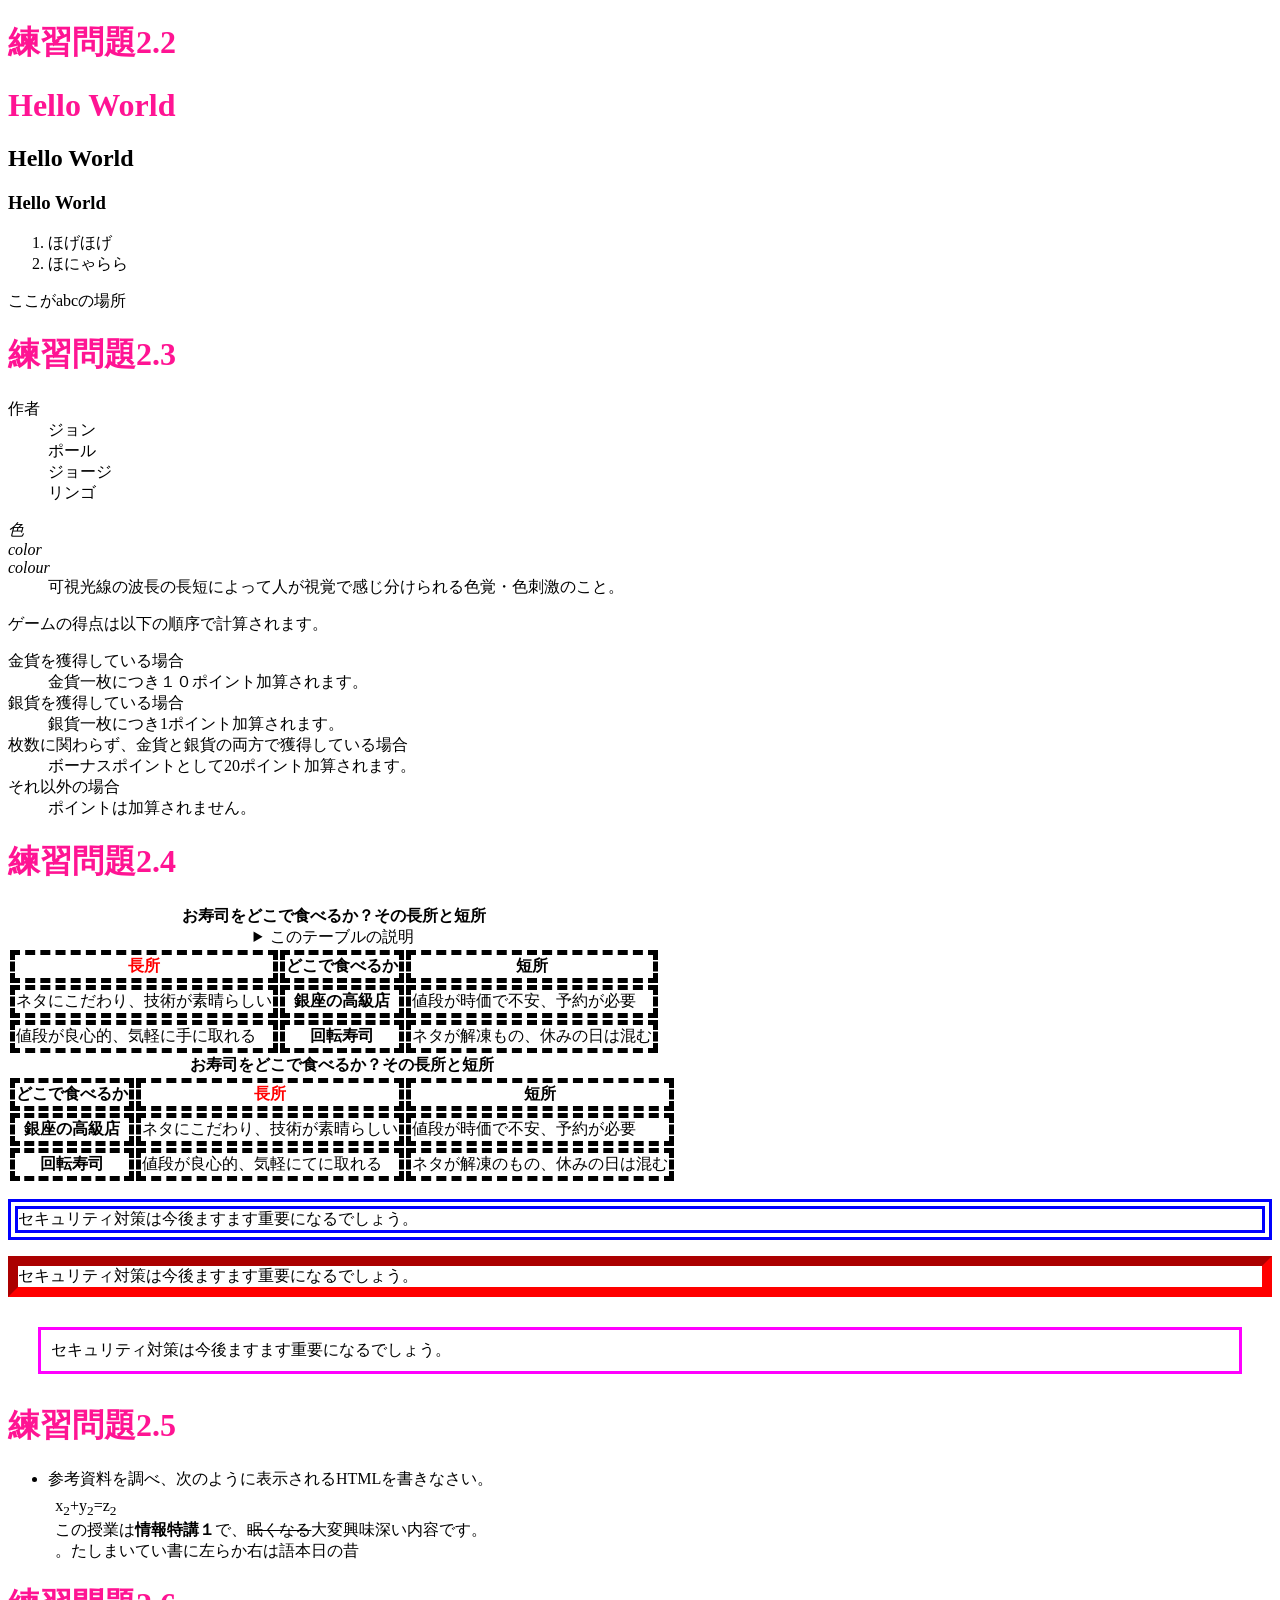
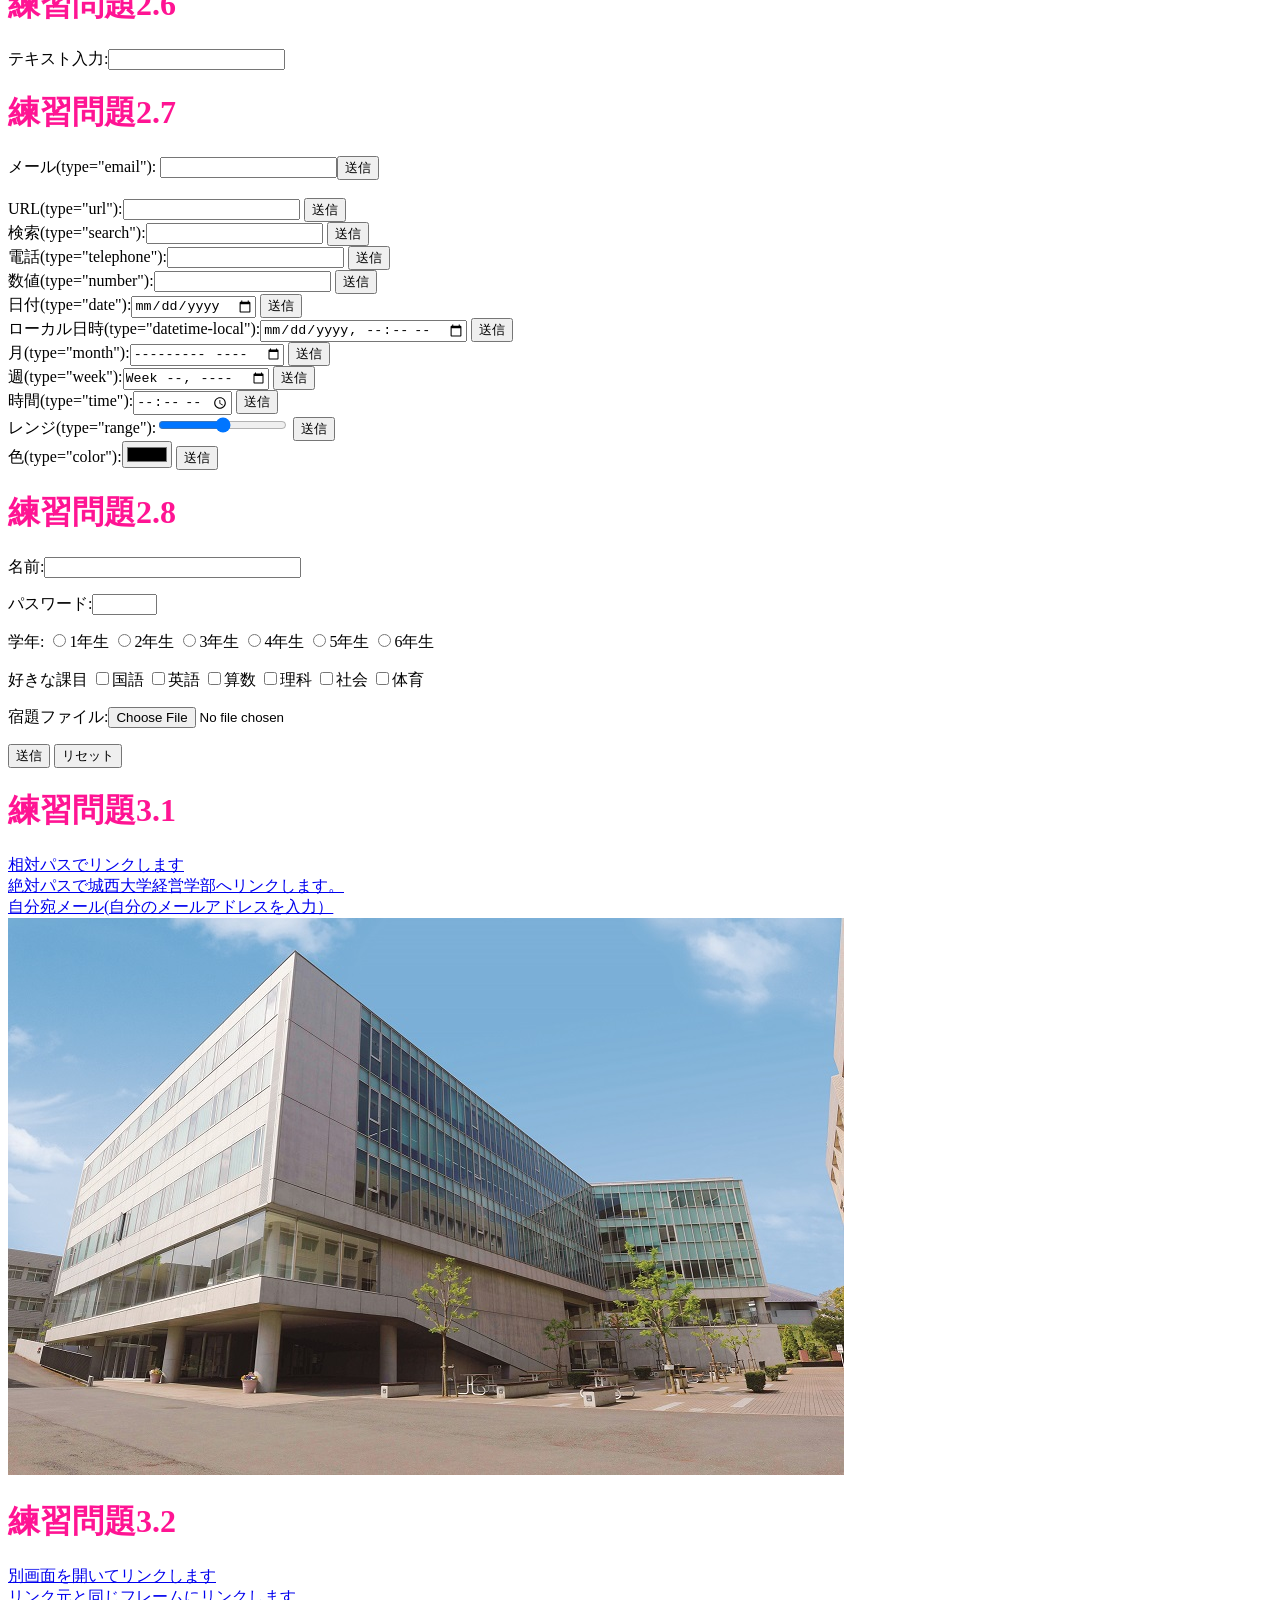
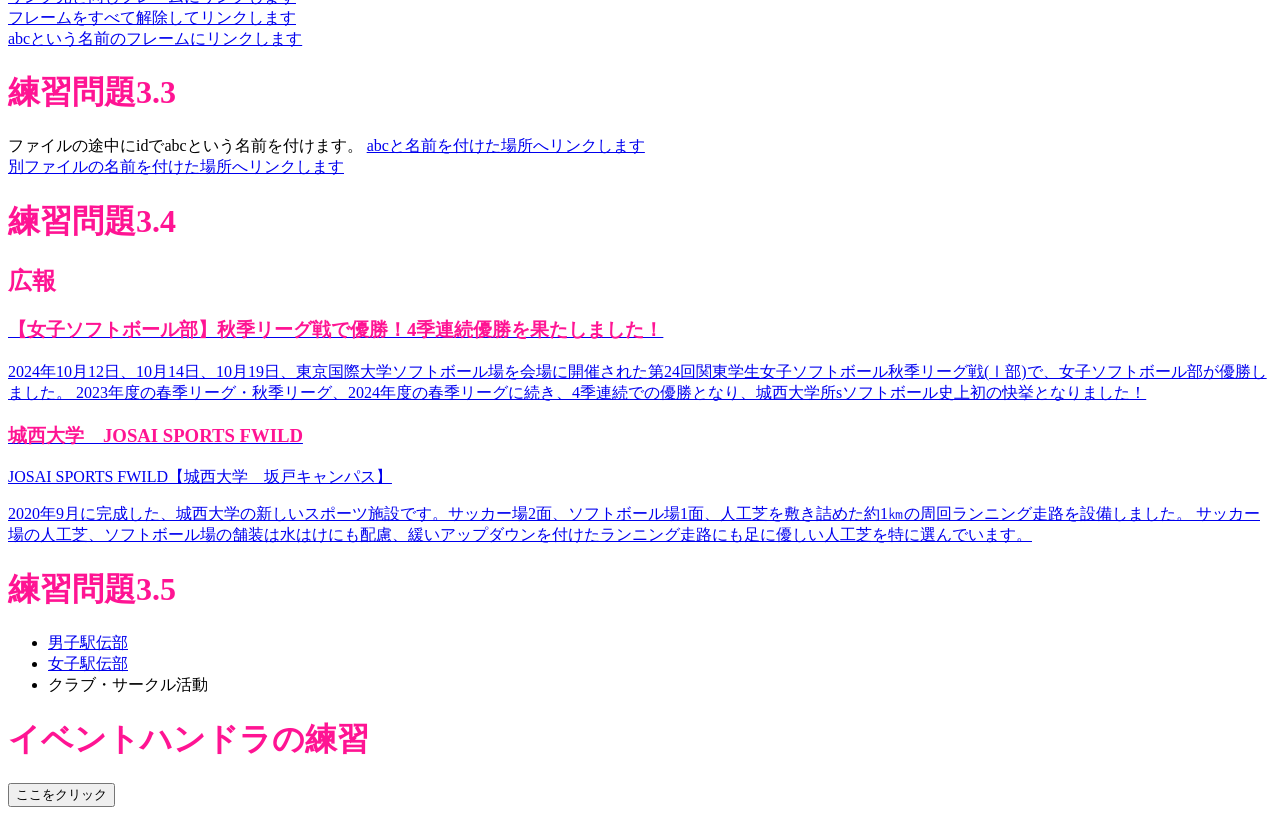
<file: index.html>
<!DOCTYPE html>
<html lang="ja">
     <head>
          <meta charset="UTF-8">
          <title>Web開発の練習1</title>
          <link rel="stylesheet" href="mystyle.css"><!--この行を追加-->
          <script src="myjs.js"></script><!--この行を追加-->
     </head>
     <body>
          <!--文字の大きさの練習-->
          <h1>練習問題2.2</h1>
          <h1>Hello World</h1>
          <h2>Hello World</h2>
          <h3>Hello World</h3>
          <ol>
               <li>ほげほげ</li>
               <li>ほにゃらら</li>
          </ol>
          <a id="abc">ここがabcの場所</a>
          <br>
          <h1>練習問題2.3</h1>
          <dl>
               <dt>作者</dt>
               <dd>ジョン</dd>
               <dd>ポール</dd>
               <dd>ジョージ</dd>
               <dd>リンゴ</dd>
          </dl>
          <dl>
               <dt lang="ja"><dfn>色</dfn></dt>
               <dt lang="en-US"><dfn>color</dfn></dt>
               <dt lang="en-GB"><dfn>colour</dfn></dt>
               <dd>可視光線の波長の長短によって人が視覚で感じ分けられる色覚・色刺激のこと。</dd>    
          </dl>
          <p>ゲームの得点は以下の順序で計算されます。</p>
          <dl>
               <dt>金貨を獲得している場合</dt>
               <dd>金貨一枚につき１０ポイント加算されます。</dd>
               <dt>銀貨を獲得している場合</dt>
               <dd>銀貨一枚につき1ポイント加算されます。</dd>
               <dt>枚数に関わらず、金貨と銀貨の両方で獲得している場合</dt>
               <dd>ボーナスポイントとして20ポイント加算されます。</dd>
               <dt>それ以外の場合</dt>
               <dd>ポイントは加算されません。</dd>
          </dl>

          <h1>練習問題2.4</h1>
          <table>
               <caption>
                    <strong>お寿司をどこで食べるか？その長所と短所</strong>
                    <details>
                         <summary>このテーブルの説明</summary>
                         <p>以下のテーブルでは、2番目のカラムに寿司店のタイプが入れられています。その左側にそのようなタイプのお店でお寿司を食べる場合の長所が、右側に短所が入れられています。</p>
                    </details>
               </caption>
               <thead>
                    <tr><th class="important">長所</th><th>どこで食べるか</th><th>短所</th></tr>
               </thead>
               <tbody>
                    <tr><td>ネタにこだわり、技術が素晴らしい</td><th>銀座の高級店</th><td>値段が時価で不安、予約が必要</td></tr>
                    <tr><td>値段が良心的、気軽に手に取れる</td><th>回転寿司</th><td>ネタが解凍もの、休みの日は混む</td></tr>
               </tbody>
          </table>
          <table>
               <caption>
                    <strong>お寿司をどこで食べるか？その長所と短所</strong>
               </caption>
               <thead>
                    <tr><th>どこで食べるか</th><th class="important">長所</th><th>短所</th></tr>
               </thead>
               <tbody>
                    <tr><th>銀座の高級店</th><td>ネタにこだわり、技術が素晴らしい</td><td>値段が時価で不安、予約が必要</td></tr>
                    <tr><th>回転寿司</th><td>値段が良心的、気軽にてに取れる</td><td>ネタが解凍のもの、休みの日は混む</td></tr>
               </tbody>
</table>
<p class="sample1">セキュリティ対策は今後ますます重要になるでしょう。</p>
<p class="sample2">セキュリティ対策は今後ますます重要になるでしょう。</p>
<p class="sample3">セキュリティ対策は今後ますます重要になるでしょう。</p>
      
     <h1>練習問題2.5</h1>
<ul>
<li>
              参考資料を調べ、次のように表示されるHTMLを書きなさい。
<p
                  style="margin:1ex">x<sub>2</sub>+y<sub>2</sub>=z<sub>2</sub><br>
                  この授業は<b>情報特講１</b>で、<s>眠くなる</s>大変興味深い内容です。<br>
     <bdo dir="rtl">昔の日本語は右から左に書いていました。</bdo></p>
</li>
</ul>

          <h1>練習問題2.6</h1>
          <p>テキスト入力:<input type="text"></p>

          <h1>練習問題2.7</h1>
          <form action="xxx.php" method="post"><label>メール(type="email"):
               <input type="email" name="email"></label><input type="submit" value="送信"></form>
          <br>
          <form action="xxx.php" method="post"><label>URL(type="url"):<input type="url" name="url"></label>
               <input type="submit" value="送信"></form>
          <form action="XXX.php" method="post"><label>検索(type="search"):<input type="search" name="search"></label>
               <input type="submit" value="送信"></form>
          <form action="xxx.php" method="post"><label>電話(type="telephone"):<input type="tel" name="tel"></label>
               <input type="submit" value="送信"></form>
          <form action="xxx.php" method="post"><label>数値(type="number"):<input type="number" name="number"></label>
               <input type="submit" value="送信"></form>
          <form action="xxx.php" method="post"><label>日付(type="date"):<input type="date" name="date"></label>
               <input type="submit" value="送信"></form>
          <form action="xxx.php" method="post"><label>ローカル日時(type="datetime-local"):<input type="datetime-local" name="datetime-local"></label>
               <input type="submit" value="送信"></form>
<form action="xxx.php" method="post"><label>月(type="month"):<input type="month" name="month"></label>
<input type="submit" value="送信"></form>
<form action="xxx.php" method="post"><label>週(type="week"):<input type="week" name="week"></label>
<input type="submit" value="送信"></form>
<form action="xxx.php" method="post"><label>時間(type="time"):<input type="time" name="time"></label>
<input type="submit" value="送信"></form>
<form action="xxx.php" method="post"><label>レンジ(type="range"):<input type="range" name="range"></label>
<input type="submit" value="送信"></form>
<form action="xxx.php" method="post"><label>色(type="color"):<input type="color" name="color"></label>
<input type="submit" value="送信"></form>
<h1>練習問題2.8</h1>
<p><label>名前:<input type="text" name="name" size="30" maxlength="20"></label></p>
<p><label>パスワード:<input type="password" name="pass" size="6" maxlength="4"></label></p>
<p>学年:
<label><input type="radio" name="gakunen" value="1">1年生</label>
<label><input type="radio" name="gakunen" value="2">2年生</label>
<label><input type="radio" name="gakunen" value="3">3年生</label>
<label><input type="radio" name="gakunen" value="4">4年生</label>
<label><input type="radio" name="gakunen" value="5">5年生</label>
<label><input type="radio" name="gakunen" value="6">6年生</label>     
</p>
<p>好きな課目
<label><input type="checkbox" name="kamoku" value="kokugo">国語</label>
<label><input type="checkbox" name="kamoku" value="eigo">英語</label>
<label><input type="checkbox" name="kamoku" value="sansu">算数</label>
<label><input type="checkbox" name="kamoku" value="rika">理科</label>
<label><input type="checkbox" name="kamoku" value="syakai">社会</label>
<label><input type="checkbox" name="kamoku" value="taiiku">体育</label>
</p>
<p><label>宿題ファイル:<input type="file" name="syukudai"></label></p>
<p>
<input type="submit" value="送信">
<input type="reset" value="リセット">
</p>
<h1>練習問題3.1</h1>
<a href="a.html">相対パスでリンクします</a><br>
<a href=https://www.josai.ac.jp/management/>絶対パスで城西大学経営学部へリンクします。</a><br>
<a href="mailto:zm25087@josai.ac.jp">自分宛メール(自分のメールアドレスを入力）</a><br>
<a href="https://www.josai.ac.jp/management/">
<img src="./image/keiei_small.jpg" alt="城西大学経営学部"></a>
<h1>練習問題3.2</h1>
<a href="a.html" target="_blank">別画面を開いてリンクします</a><br>
<a href="a.html" target="_self">リンク元と同じフレームにリンクします</a><br>
<a href="a.html" target="_top">フレームをすべて解除してリンクします</a><br>
<a href="a.html" target="abc">abcという名前のフレームにリンクします</a><br>
<h1>練習問題3.3</h1>
      ファイルの途中にidでabcという名前を付けます。
<a href="#abc">abcと名前を付けた場所へリンクします</a>
<br>
<a href="a.html#def">別ファイルの名前を付けた場所へリンクします</a>
<h1>練習問題3.4</h1>
<aside class="ad">
<h1>広報</h1>
<a href="https://www.josai.ac.jp/tjp/news/nid00000293/">
<section>
<h1>【女子ソフトボール部】秋季リーグ戦で優勝！4季連続優勝を果たしました！</h1>
<p>2024年10月12日、10月14日、10月19日、東京国際大学ソフトボール場を会場に開催された第24回関東学生女子ソフトボール秋季リーグ戦(Ⅰ部)で、女子ソフトボール部が優勝しました。
              2023年度の春季リーグ・秋季リーグ、2024年度の春季リーグに続き、4季連続での優勝となり、城西大学所sソフトボール史上初の快挙となりました！
</p> 
</section></a>
<a href="https://www.josai.ac.jp/about/facility/shimokawara/">
<section>
<h1>城西大学　JOSAI SPORTS FWILD </h1>
<p>JOSAI SPORTS FWILD【城西大学　坂戸キャンパス】</p>
<p>2020年9月に完成した、城西大学の新しいスポーツ施設です。サッカー場2面、ソフトボール場1面、人工芝を敷き詰めた約1㎞の周回ランニング走路を設備しました。
             サッカー場の人工芝、ソフトボール場の舗装は水はけにも配慮、緩いアップダウンを付けたランニング走路にも足に優しい人工芝を特に選んでいます。</p>    
</section></a>
</aside>
<h1>練習問題3.5</h1>
<nav>
<ul>
<li><a href="https://www.josai.ac.jp/tjp/club/dansiekiden/">男子駅伝部</a></li>
<li><a href="https://www.josai.ac.jp/tjp/club/josiekiden/">女子駅伝部</a></li>
<li><a>クラブ・サークル活動</a></li>
</ul>
</nav>
<h1>イベントハンドラの練習</h1>
<input type="button" value="ここをクリック" ondblclick="alert('Hello,Shoji');">
</body>
</html>
</file>
<file: mystyle.css>
h1{color:deeppink;}

th,td{ border: dashed thick black; }

th.important{color:red;}

p.sample1{border:double 10px #0000ff;}
p.sample2{border:inset 10px #ff0000;}
p.sample3{margin:30px 30px;padding: 10px;border:medium solid #ff00ff;}
</file>
